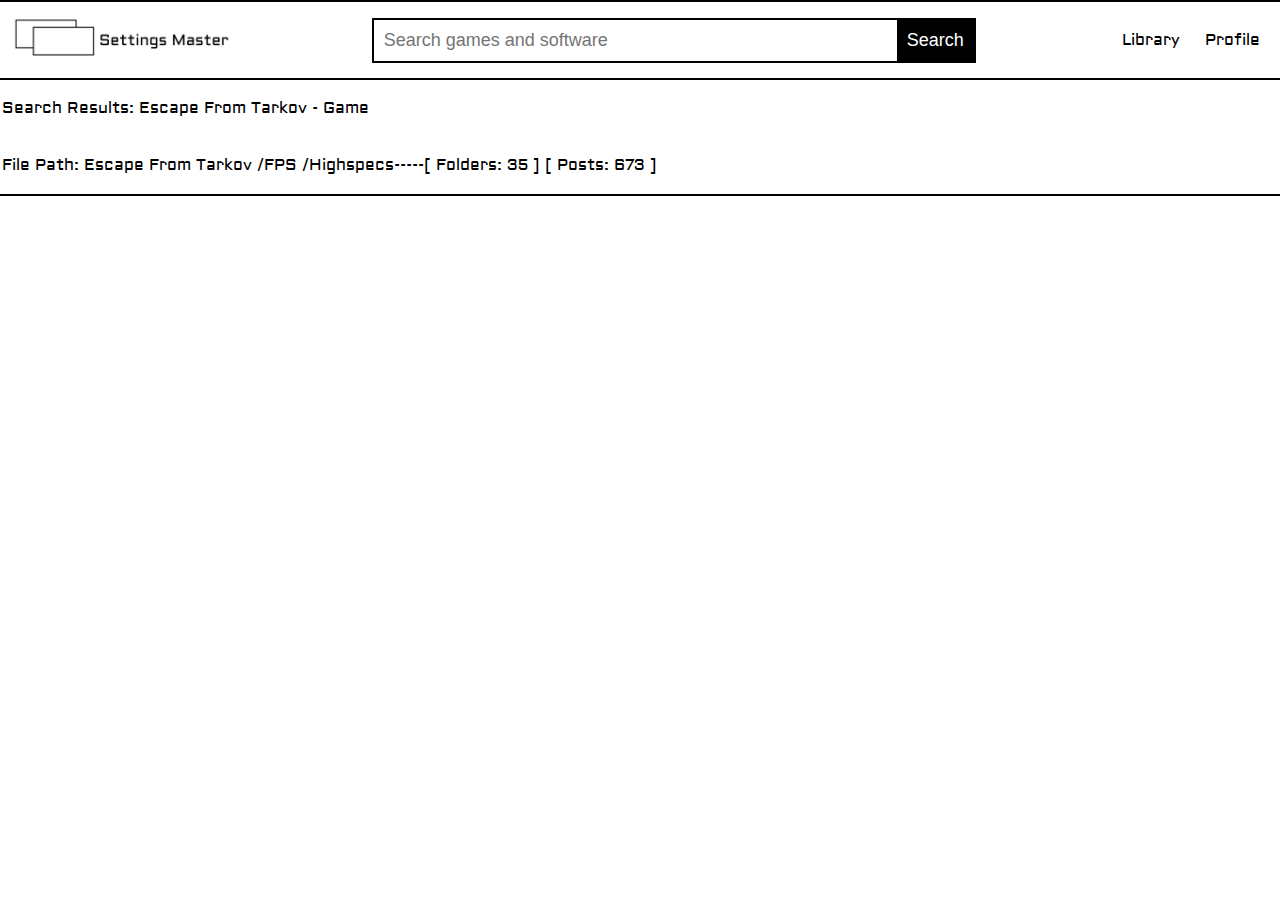
<file: Setting-Master-1.0/forum.html>
<!DOCTYPE html>
<html>
<head>
    <title>Settings Master</title>
    <link rel="stylesheet" type="text/css" href="resources/css/forum.css">
    <link href="https://fonts.googleapis.com/css?family=Aldrich&display=swap" rel="stylesheet">
</head>
<body>
    <header>
        <div class="header-left">
            <a href="index.html"><img src="resources/images/SMlogo.jpeg" alt="Settings Master Logo"></a>
        </div>
        <div class="header-middle">
            <div class="search-container">
                <input type="text" id="search-input" placeholder="Search games and software">
                <button id="search-button">Search</button>
            </div>
        </div>
        <div class="header-right">
            <a href="library.html">Library</a>
            <a href="profile.html">Profile</a>
        </div>
    </header>
    
    <div id="search-info">
        <p>Search Results: Escape From Tarkov - Game  </p>
    </div>
    
    <div id="file-info">
        <p>File Path: Escape From Tarkov /FPS /Highspecs </p>
        <p> -----[ Folders: 35 ]  [ Posts: 673 ] </p>
    </div>

   
    <main>
        
    </main>
    
</body>
</html>
</file>
<file: Setting-Master-1.0/resources/css/forum.css>
body {
    background-color: #fff;
    color: #fff;
    font-family: 'Aldrich', sans-serif;
    margin: 0;
    padding: 0;
}

header {
    display: flex;
    justify-content: space-between;
    align-items: center;
    padding: 10px;
    background-color: #fff;
    color: #000;
    border-top: 2px solid #000;
    border-bottom: 2px solid #000;
}

.header-left img {
    height: 50px;
}

.header-middle {
    flex: 1;
    display: flex;
    justify-content: center;
}

.searchResults {
    display: flex;
    justify-content: space-between;
    align-items: center;
    padding: 10px;
    background-color: #fff;
    color: #000;
    border-top: 2px solid #000;
    border-bottom: 2px solid #000;
}

.filePath {
    display: flex;
    justify-content: space-between;
    align-items: center;
    padding: 10px;
    background-color: #fff;
    color: #000;
    border-top: 2px solid #000;
    border-bottom: 2px solid #000;
}

.search-container {
    display: flex;
    align-items: center;
    border: 2px solid #000;
    max-width: 600px;
    width: 100%;
}

#search-input {
    flex: 1;
    width: 45%;
    padding: 10px;
    font-size: 18px;
    border: none;
    background-color: #fff;
    color: #000;
}

#search-button {
    padding: 10px;
    font-size: 18px;
    border: none;
    background-color: #000;
    color: #fff;
    cursor: pointer;
}

.header-right a {
    margin: 0 10px;
    color: #000;
    text-decoration: none;
}

.header-right a:hover {
    text-decoration: underline;
}

#search-info {
    display: flex;
    justify-content: left;
    align-items: center;
    padding: 2px;
    background-color: #fff;
    color: #000;
}

#file-path {
    display: flex;
    justify-content: left;
    align-items: center;
    padding: 2px;
    background-color: #fff;
    color: #000;
    border-bottom: 2px solid #000;
}

#file-info {
    display: flex;
    justify-content: left;
    align-items: center;
    padding: 2px;
    background-color: #fff;
    color: #000;
    border-bottom: 2px solid #000;
}

main {
    padding: 20px;
}

form {
    display: flex;
    flex-direction: column;
    margin-bottom: 20px;
}

.post {
    border: 1px solid #ddd;
    padding: 10px;
    margin-bottom: 10px;
}

.post h2 {
    margin-top: 0;
}

.post p {
    margin-bottom: 0;
}
</file>
